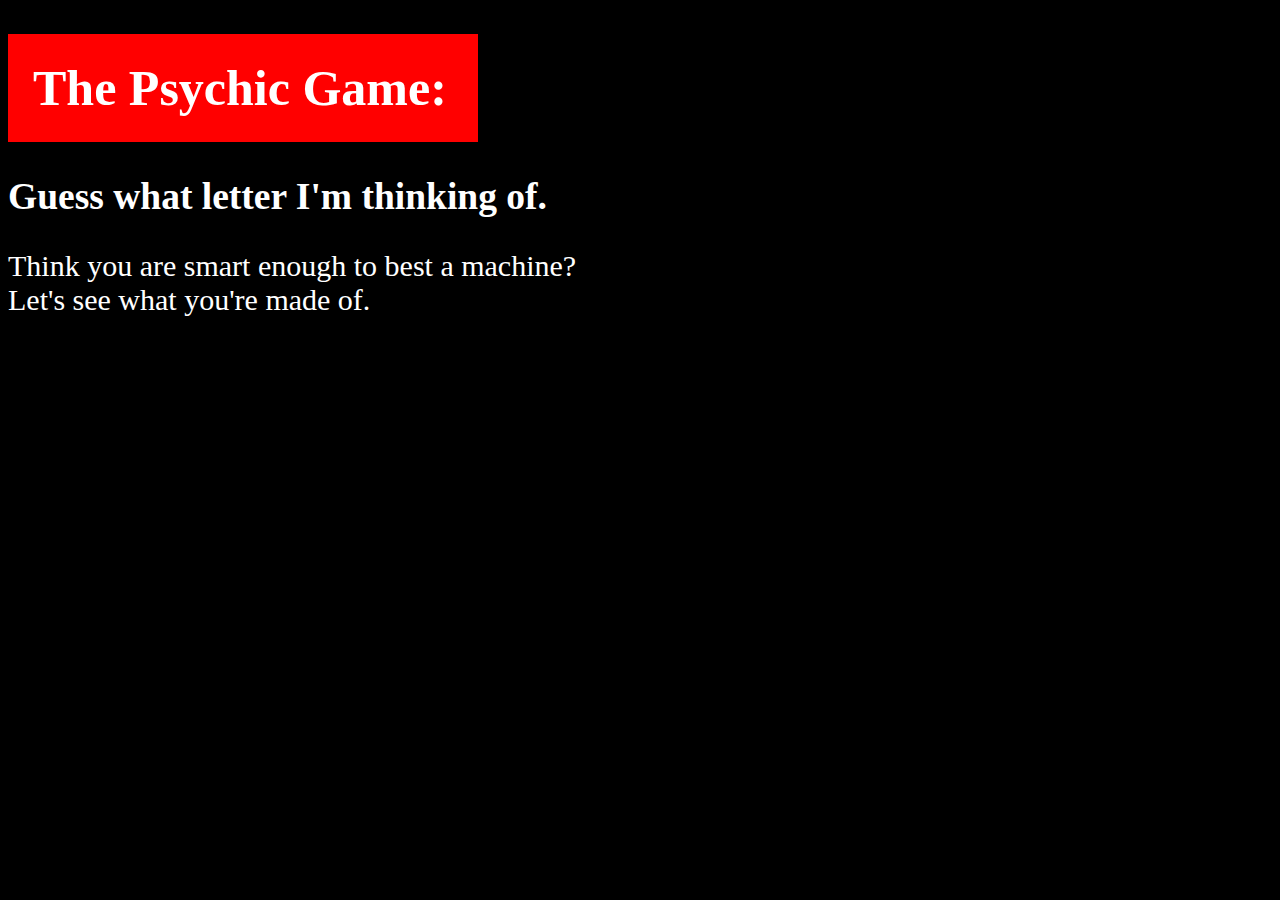
<file: index.html>
<!DOCTYPE html>
<html>

<head>
   <meta charset="utf-8">
   <title></title>
   <link rel="styleSheet" href='style.css'>
</head>

<body>
   <!-- Not sure if I could use bootstrap to style this, better ask later-->
   <h1>The Psychic Game: </h1>
   <h2>Guess what letter I'm thinking of.</h2>
   <p>Think you are smart enough to best a machine? <br>
      Let's see what you're made of.</p>
   <p class="wins-text"></p>
   <p class="losses-text"></p>
   <p clas="attempts-text"></p>
   <script>

      // Declare the variables //
      var letters = ["a", "b", "c", "d", "e", "f", "g", "h", "i", "j", "k", "l", "m", "n", "o", "p", "q", "r", "s", "t", "u", "v", "w", "x", "y", "z"]
      var userGuess = document.getElementById("");
      var wins = 0;
      var losses = 0;
      var attempts = 0;
      // make the variables that get all the elements I neede//
      var winsText = document.getElementById("wins-text")
      var lossesText = document.getElementById("losses-text")
      var attemptsText = document.getElementById("attempts-text")
      // Make the program able to capture and remember user's imput //
      document.onkeyup = function (event) {

         // Start coding the functions and events //
         var userGuess = event.key;

         var computerChoice = letters[Math.floor(Math.random() * letters.length)];
        
         if(userGuess === "a", "b", "c", "d", "e", "f", "g", "h", "i", "j", "k", "l", "m", "n", "o", "p", "q", "r", "s", "t", "u", "v", "w", "x", "y", "z" ){
            attempts++,
            document.getElementById(attemptsText.textContent = "attempts:" + attempts)

          if (userGuess === computerChoice) {
            wins++,
            document.getElementById (winsText.textContent = "wins: " + wins);
          }
          else {
            losses++,
            document.getElementById(lossesText.textContent = "losses: " + losses)
          }
          // A bit of trash talk by the computer if you're sucking //
          if (losses > 5) {
            alert("What's wrong?, Ready to give up yet? ");
          }
         }
      };
      // gotta find a way to stop the consoole errors//
   </script>
</body>

</html>
</file>
<file: style.css>
body{
    background-color: black;
    font-size: 25px;
    font-family: 'Times New Roman', Times, serif;
    color:white;
}
h1{ 
    background-color:red;
    width:420px;
    padding:25px;
}
p{
    font-size: 30px;
}
</file>
